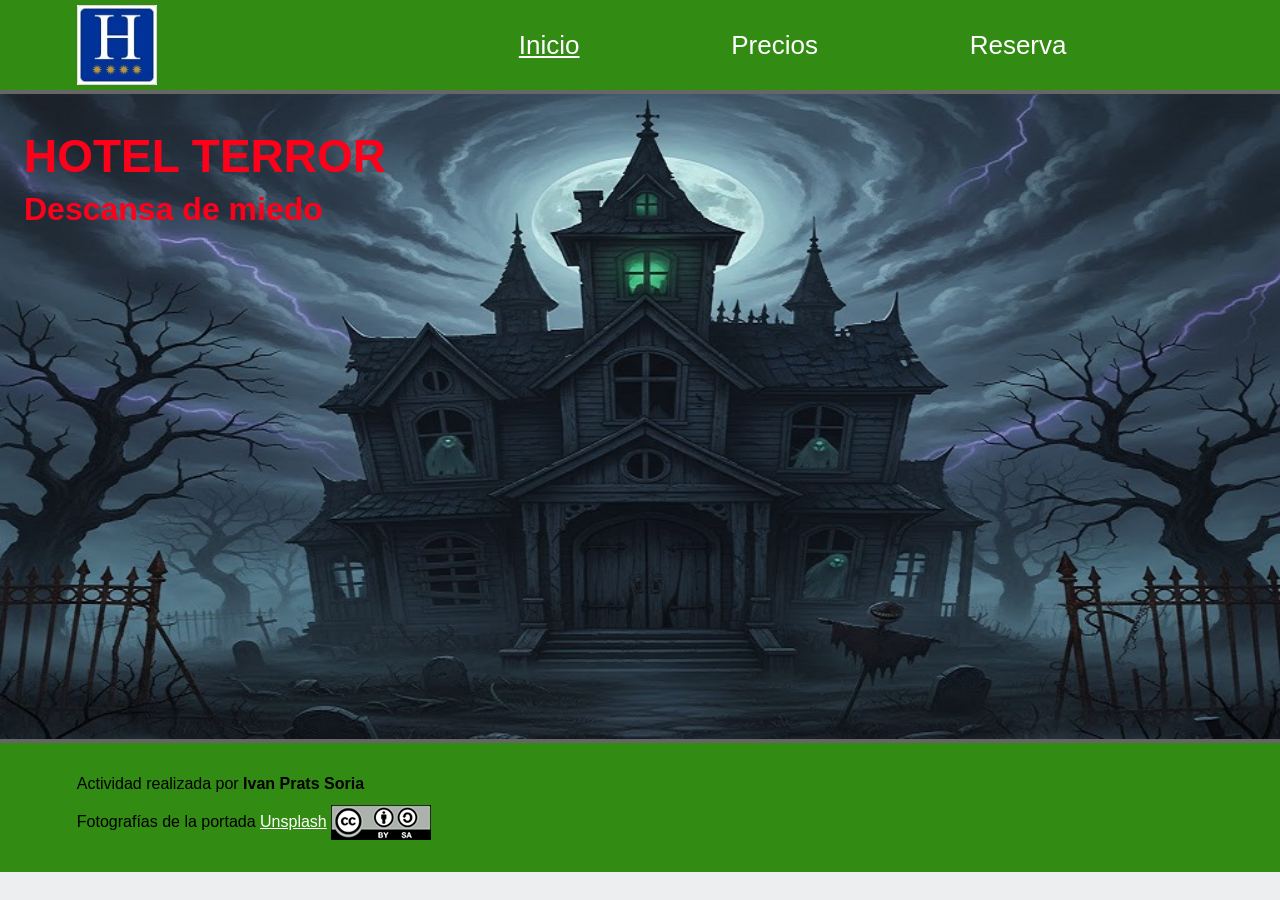
<file: index.html>
<html lang="es">
<head>
    <meta charset="UTF-8">
    <meta name="description" content="Página de inicio del Hotel Terror">
    <meta name="keywords" content="Hotel Terror, hotel rural, habitaciones, reservas">
    <meta name="author" content="Nombre y apellidos">
    <meta name="viewport" content="width=device-width, initial-scale=1.0">
    <title>Inicio - Hotel Terror</title>
    <link rel="stylesheet" href="css/estilos.css">
</head>
<body>

    <header>
        <a href="index.html">
            <img src="img/estrelles.jpg" alt="Hotel de cuatro estrellas" class="logo">
        </a>

        <nav>
            <a href="index.html" class="activo">Inicio</a>
            <a href="precios.html">Precios</a>
            <a href="reserva.html">Reserva</a>
        </nav>
    </header>

    <main class="inicio">
        <h1>HOTEL TERROR</h1>
        <h2>Descansa de miedo</h2>
    </main>

    <footer>
        <p>Actividad realizada por <strong>Ivan Prats Soria</strong></p>

        <p>
            Fotografías de la portada
            <a href="https://unsplash.com/">Unsplash</a>

            <a href="http://creativecommons.org/licenses/by-sa/4.0/">
                <img src="img/creative-commons.png" alt="Licencia Creative Commons">
            </a>
        </p>
    </footer>

</body>
</html>
</file>
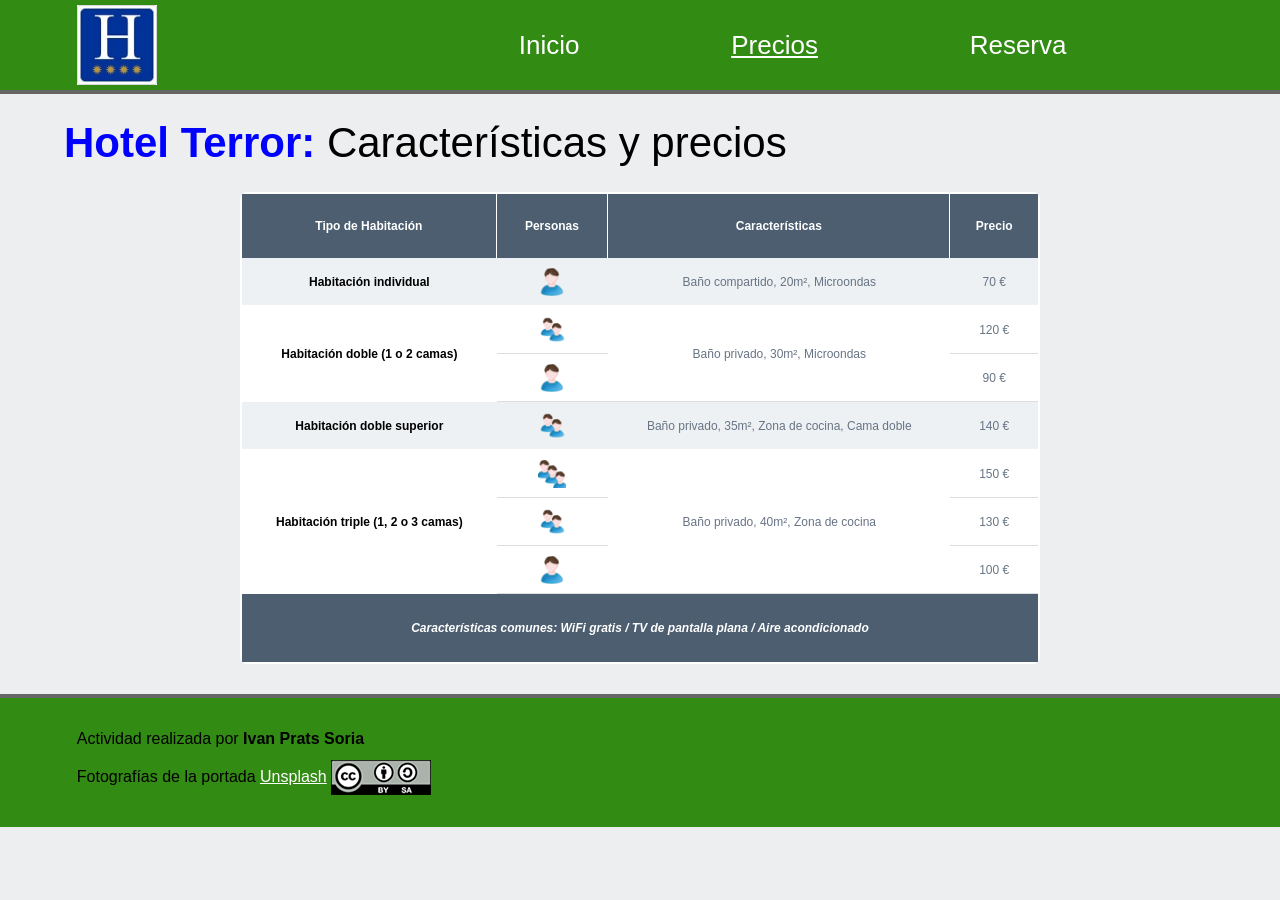
<file: precios.html>
<!DOCTYPE html>
<html lang="es">
<head>
    <meta charset="UTF-8">
    <meta name="description" content="Características y precios de las habitaciones del Hotel Terror">
    <meta name="keywords" content="Hotel Terror, habitaciones, precios">
    <meta name="author" content="Nombre y apellidos">
    <meta name="viewport" content="width=device-width, initial-scale=1.0">
    <title>Precios - Hotel Terror</title>
    <link rel="stylesheet" href="css/estilos.css">
</head>
<body>

    <header>
        <a href="index.html">
            <img src="img/estrelles.jpg" alt="Hotel de cuatro estrellas" class="logo">
        </a>

        <nav>
            <a href="index.html">Inicio</a>
            <a href="precios.html" class="activo">Precios</a>
            <a href="reserva.html">Reserva</a>
        </nav>
    </header>

    <main class="contenido precios">
        <h1><span>Hotel Terror:</span> Características y precios</h1>

        <table>
            <thead>
                <tr>
                    <th>Tipo de Habitación</th>
                    <th>Personas</th>
                    <th>Características</th>
                    <th>Precio</th>
                </tr>
            </thead>

            <tbody>
                <tr class="gris">
                    <th>Habitación individual</th>
                    <td><img src="img/individual.png" alt="Una persona"></td>
                    <td>Baño compartido, 20m², Microondas</td>
                    <td>70 €</td>
                </tr>

                <tr class="blanco">
                    <th rowspan="2">Habitación doble (1 o 2 camas)</th>
                    <td><img src="img/doble.png" alt="Dos personas"></td>
                    <td rowspan="2">Baño privado, 30m², Microondas</td>
                    <td>120 €</td>
                </tr>

                <tr class="blanco">
                    <td><img src="img/individual.png" alt="Una persona"></td>
                    <td>90 €</td>
                </tr>

                <tr class="gris">
                    <th>Habitación doble superior</th>
                    <td><img src="img/doble.png" alt="Dos personas"></td>
                    <td>Baño privado, 35m², Zona de cocina, Cama doble</td>
                    <td>140 €</td>
                </tr>

                <tr class="blanco">
                    <th rowspan="3">Habitación triple (1, 2 o 3 camas)</th>
                    <td><img src="img/triple.png" alt="Tres personas"></td>
                    <td rowspan="3">Baño privado, 40m², Zona de cocina</td>
                    <td>150 €</td>
                </tr>

                <tr class="blanco">
                    <td><img src="img/doble.png" alt="Dos personas"></td>
                    <td>130 €</td>
                </tr>

                <tr class="blanco">
                    <td><img src="img/individual.png" alt="Una persona"></td>
                    <td>100 €</td>
                </tr>
            </tbody>

            <tfoot>
                <tr>
                    <td colspan="4">
                        Características comunes: WiFi gratis / TV de pantalla plana / Aire acondicionado
                    </td>
                </tr>
            </tfoot>
        </table>
    </main>

    <footer>
        <p>Actividad realizada por <strong>Ivan Prats Soria</strong></p>

        <p>
            Fotografías de la portada
            <a href="https://unsplash.com/">Unsplash</a>
            <a href="http://creativecommons.org/licenses/by-sa/4.0/">
                <img src="img/creative-commons.png" alt="Licencia Creative Commons">
            </a>
        </p>
    </footer>

</body>
</html>
</file>
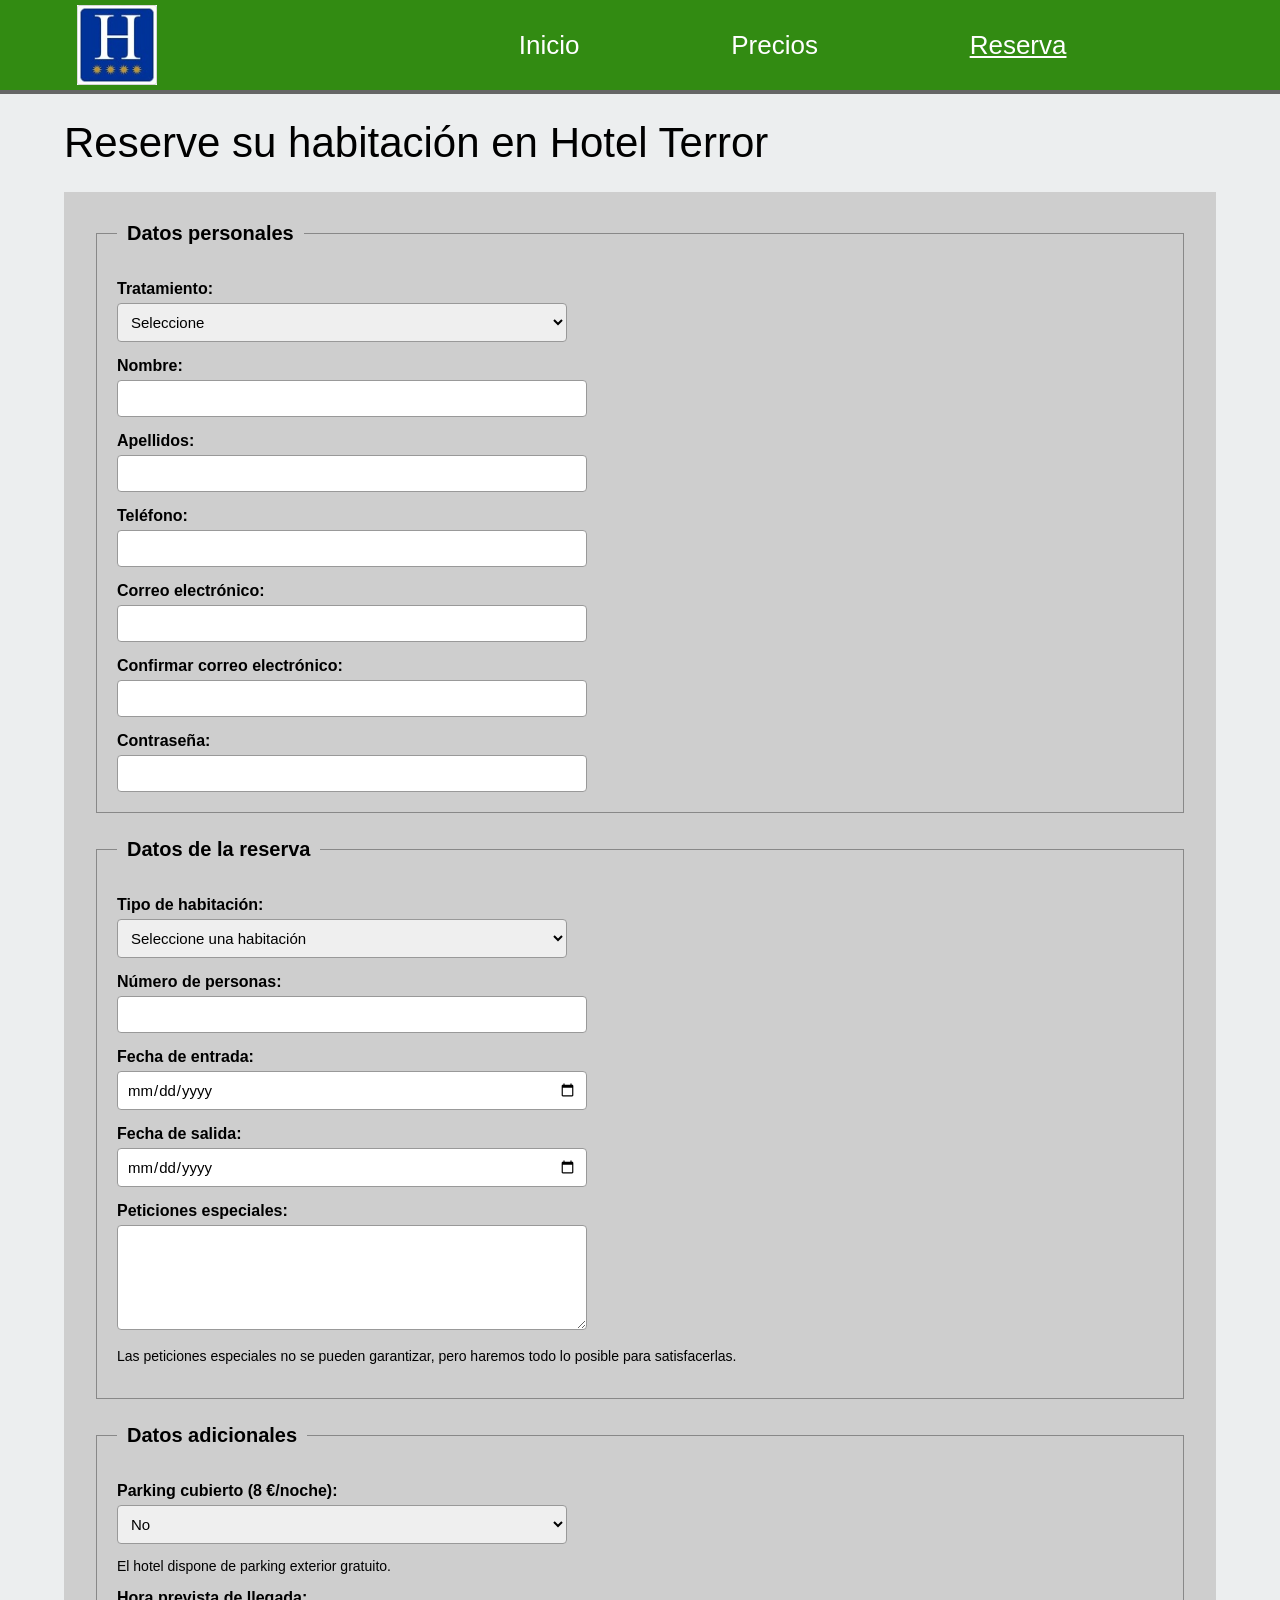
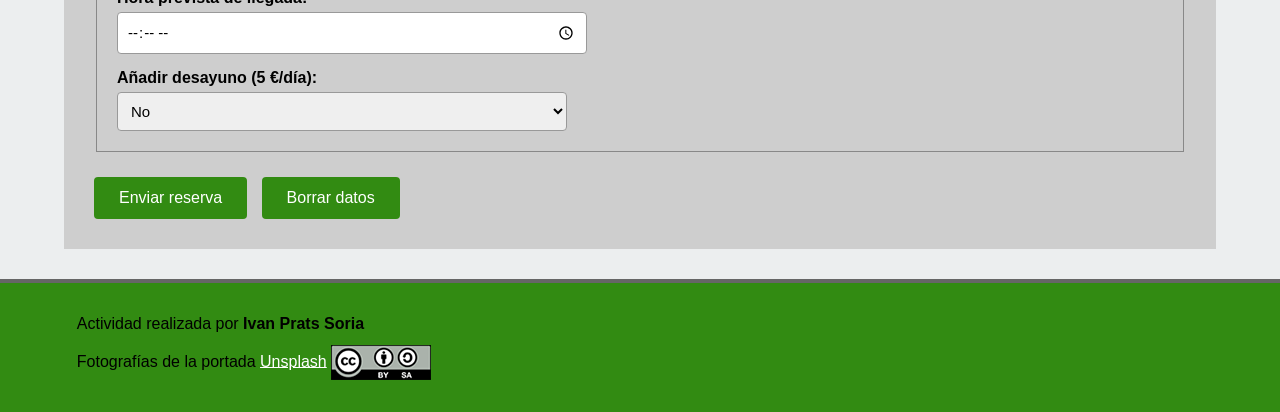
<file: reserva.html>
<!DOCTYPE html>
<html lang="es">
<head>
    <meta charset="UTF-8">
    <meta name="description" content="Formulario de reserva de habitaciones del Hotel Terror">
    <meta name="keywords" content="Hotel Terror, reserva, formulario, habitaciones">
    <meta name="author" content="Nombre y apellidos">
    <meta name="viewport" content="width=device-width, initial-scale=1.0">
    <title>Reserva - Hotel Terror</title>
    <link rel="stylesheet" href="css/estilos.css">
</head>
<body>

    <header>
        <a href="index.html">
            <img src="img/estrelles.jpg" alt="Hotel de cuatro estrellas" class="logo">
        </a>

        <nav>
            <a href="index.html">Inicio</a>
            <a href="precios.html">Precios</a>
            <a href="reserva.html" class="activo">Reserva</a>
        </nav>
    </header>

    <main class="contenido">
        <h1>Reserve su habitación en Hotel Terror</h1>

        <form action="#" method="post">

            <fieldset>
                <legend>Datos personales</legend>

                <label for="tratamiento">Tratamiento:</label>
                <select id="tratamiento" name="tratamiento" required>
                    <option value="">Seleccione</option>
                    <option value="sr">Sr</option>
                    <option value="sra">Sra</option>
                    <option value="srta">Srta</option>
                </select>

                <label for="nombre">Nombre:</label>
                <input type="text" id="nombre" name="nombre" required>

                <label for="apellidos">Apellidos:</label>
                <input type="text" id="apellidos" name="apellidos" required>

                <label for="telefono">Teléfono:</label>
                <input type="tel" id="telefono" name="telefono" required>

                <label for="email">Correo electrónico:</label>
                <input type="email" id="email" name="email" required>

                <label for="confirmar_email">Confirmar correo electrónico:</label>
                <input type="email" id="confirmar_email" name="confirmar_email" required>

                <label for="password">Contraseña:</label>
                <input type="password" id="password" name="password" required>
            </fieldset>

            <fieldset>
                <legend>Datos de la reserva</legend>

                <label for="habitacion">Tipo de habitación:</label>
                <select id="habitacion" name="habitacion" required>
                    <option value="">Seleccione una habitación</option>
                    <option value="individual">Habitación individual</option>
                    <option value="doble">Habitación doble</option>
                    <option value="doble_superior">Habitación doble superior</option>
                    <option value="triple">Habitación triple</option>
                </select>

                <label for="personas">Número de personas:</label>
                <input type="number" id="personas" name="personas" min="1" required>

                <label for="entrada">Fecha de entrada:</label>
                <input type="date" id="entrada" name="entrada" required>

                <label for="salida">Fecha de salida:</label>
                <input type="date" id="salida" name="salida" required>

                <label for="peticiones">Peticiones especiales:</label>
                <textarea id="peticiones" name="peticiones" rows="5"></textarea>

                <p>Las peticiones especiales no se pueden garantizar, pero haremos todo lo posible para satisfacerlas.</p>
            </fieldset>

            <fieldset>
                <legend>Datos adicionales</legend>

                <label for="parking">Parking cubierto (8 €/noche):</label>
                <select id="parking" name="parking">
                    <option value="no">No</option>
                    <option value="si">Sí</option>
                </select>

                <p>El hotel dispone de parking exterior gratuito.</p>

                <label for="hora">Hora prevista de llegada:</label>
                <input type="time" id="hora" name="hora">

                <label for="desayuno">Añadir desayuno (5 €/día):</label>
                <select id="desayuno" name="desayuno">
                    <option value="no">No</option>
                    <option value="si">Sí</option>
                </select>
            </fieldset>

            <button type="submit">Enviar reserva</button>
            <button type="reset">Borrar datos</button>

        </form>
    </main>

    <footer>
        <p>Actividad realizada por <strong>Ivan Prats Soria</strong></p>

        <p>
            Fotografías de la portada
            <a href="https://unsplash.com/">Unsplash</a>

            <a href="http://creativecommons.org/licenses/by-sa/4.0/">
                <img src="img/creative-commons.png" alt="Licencia Creative Commons">
            </a>
        </p>
    </footer>

</body>
</html>
</file>
<file: css/estilos.css>
body {
    margin: 0;
    min-height: 700px;
    display: flex;
    flex-direction: column;
    font-family: Arial, sans-serif;
    background-color: #eceeef;
    color: black;
}

header {
    background-color: #328b12;
    border-bottom: 4px solid #666;
    display: flex;
    align-items: center;
    padding: 0 6%;
    height: 90px;
}

.logo {
    width: 80px;
    display: block;
}

nav {
    display: flex;
    justify-content: space-evenly;
    align-items: center;
    flex: 1;
    margin-left: 20%;
}

nav a {
    color: white;
    text-decoration: none;
    font-size: 26px;
    padding: 15px;
}

nav a:hover {
    color: yellow;
}

nav a.activo {
    text-decoration: underline;
}

.inicio {
    flex: 1;
    min-height: 575px;
    background-image: url("../img/casa_encantada.jpg");
    background-size: 100% 100%;
    background-position: center;
    background-repeat: no-repeat;
    padding: 35px 24px;
}

.inicio h1 {
    color: #ff001b;
    font-size: 46px;
    margin: 0;
}

.inicio h2 {
    color: #ff001b;
    font-size: 32px;
    margin-top: 8px;
}

.contenido {
    flex: 1;
    padding: 25px 5% 30px;
}

.contenido h1 {
    font-size: 42px;
    font-weight: normal;
    margin: 0 0 25px;
}

.contenido h1 span {
    color: blue;
    font-weight: bold;
}

.precios table {
    width: 800px;
    max-width: 100%;
    margin: 0 auto;
    border: 2px solid white;
    border-spacing: 0;
    border-radius: 7px;
    text-align: center;
    font-size: 12px;
}

.precios thead {
    background-color: #4c5e70;
    color: white;
}

.precios thead th {
    height: 48px;
    padding: 8px 5px;
    border-right: 1px solid white;
}

.precios thead th:nth-child(1) {
    width: 32%;
}

.precios thead th:nth-child(2) {
    width: 14%;
}

.precios thead th:nth-child(3) {
    width: 43%;
}

.precios thead th:nth-child(4) {
    width: 11%;
    border-right: none;
}

.precios tbody tr {
    height: 48px;
}

.precios tbody th,
.precios tbody td {
    padding: 8px 5px;
    text-align: center;
    vertical-align: middle;
}

.precios tbody th {
    color: black;
    font-weight: bold;
}

.precios tbody td {
    color: #687485;
}

.precios tbody tr.gris th,
.precios tbody tr.gris td {
    background-color: #edf1f3;
}

.precios tbody tr.blanco th,
.precios tbody tr.blanco td {
    background-color: white;
}

.precios tbody tr.gris th,
.precios tbody tr.gris td {
    border-bottom: 1px solid white;
}

.precios tbody tr.blanco td {
    border-bottom: 1px solid #ddd;
}

.precios tbody td img {
    width: 28px;
    height: auto;
    vertical-align: middle;
}

.precios tfoot {
    background-color: #4c5e70;
    color: white;
    font-weight: bold;
    font-style: italic;
}

.precios tfoot td {
    height: 48px;
    padding: 10px;
}


form {
    background-color: #cecece;
    padding: 30px;
    width: auto;
}

fieldset {
    border: 1px solid #888;
    margin-bottom: 25px;
    padding: 20px;
}

legend {
    font-size: 20px;
    font-weight: bold;
    padding: 0 10px;
}

label {
    display: block;
    margin-top: 15px;
    margin-bottom: 5px;
    font-weight: bold;
}

input,
select,
textarea {
    width: 90%;
    max-width: 450px;
    padding: 9px;
    border: 1px solid #999;
    border-radius: 4px;
    font-family: Arial, sans-serif;
    font-size: 15px;
}

textarea {
    resize: vertical;
}

fieldset p {
    font-size: 14px;
}

button {
    padding: 12px 25px;
    background-color: #328b12;
    color: white;
    border: none;
    border-radius: 4px;
    cursor: pointer;
    font-size: 16px;
    margin-right: 10px;
}

button:hover {
    background-color: #256b0c;
}

footer {
    background-color: #328b12;
    border-top: 4px solid #666;
    padding: 20px 6%;
    font-size: 16px;
}

footer p {
    margin: 12px 0;
}

footer a {
    color: white;
}

footer img {
    width: 100px;
    vertical-align: middle;
}
</file>
